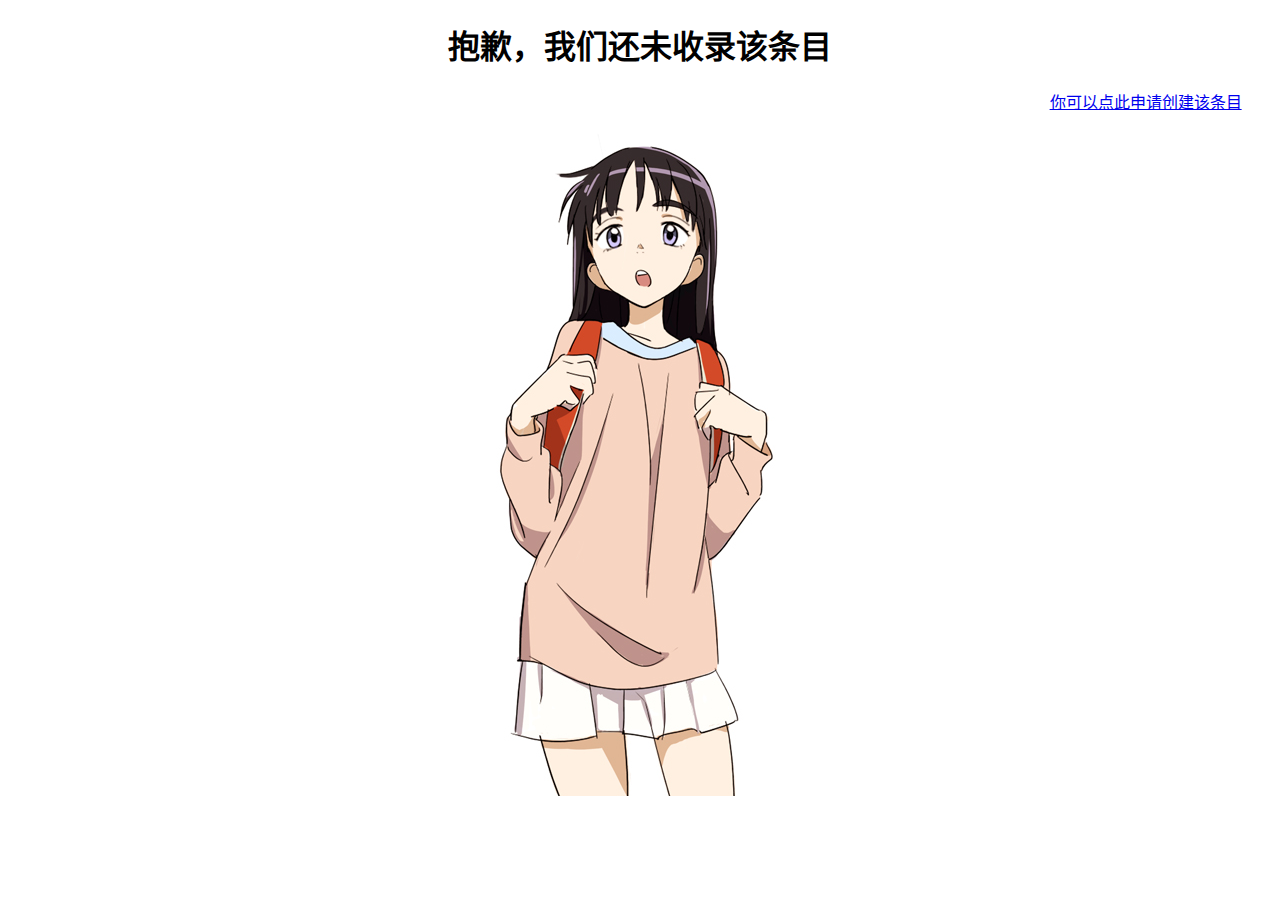
<file: login/src/main/webapp/item/itemnotfind.html>
<!DOCTYPE html>
<html lang="zh-CN">
<head>
    <meta charset="UTF-8">
    <meta http-equiv="X-UA-Compatible" content="IE=edge">
    <meta name="viewport" content="width=device-width, initial-scale=1.0">
    <title>抱歉</title>
    <style>
        h1 {
            text-align: center;
        }
        a {
            position: absolute;
            right: 3%;
        }
        img {
            margin: 50px auto;
            display: block;
        }
    </style>
</head>
<body>
    <h1>抱歉，我们还未收录该条目</h1>
    <a href="../pages/dianquan/apply_submit.jsp" title="申请创建该条目">你可以点此申请创建该条目</a>
    <img src="../image/test.jpg">
</body>
</html>
</file>
